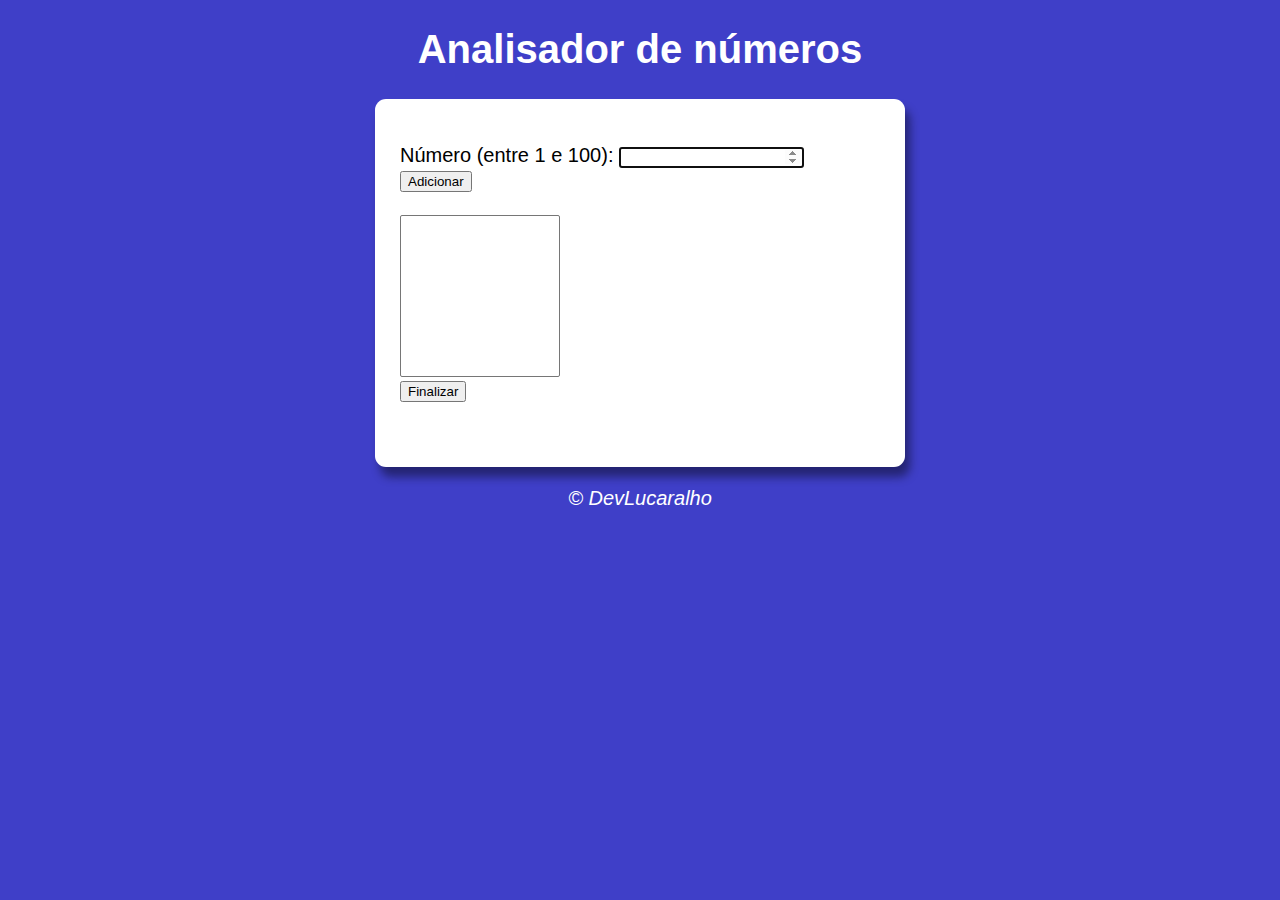
<file: exercícios/desafio/index.html>
<!DOCTYPE html>
<html lang="pt-br">
<head>
    <meta charset="UTF-8">
    <meta http-equiv="X-UA-Compatible" content="IE=edge">
    <meta name="viewport" content="width=device-width, initial-scale=1.0">
    <title>Desafio</title>
    <link rel="stylesheet" href="style.css">
</head>
<body>
    <header>
        <h1>Analisador de números</h1>
    </header>
    <section>
        <div>
                <p>Número (entre 1 e 100):
                    <input type="number" name="fNum" id="fNum">
                    <input type="button" value="Adicionar" onclick="adicionar()">
                    <br><br><select name="selnum" id="selnum" size="10"></select>
                   <br> 
                   <input type="button" value="Finalizar" onclick="finalizar()">
                </p>
        </div>
        <div id="res">

        </div>
    </section>
    <footer>
        <p>&copy; DevLucaralho</p>
    </footer>

    <script src="script.js"></script>
</body>
</html>
</file>
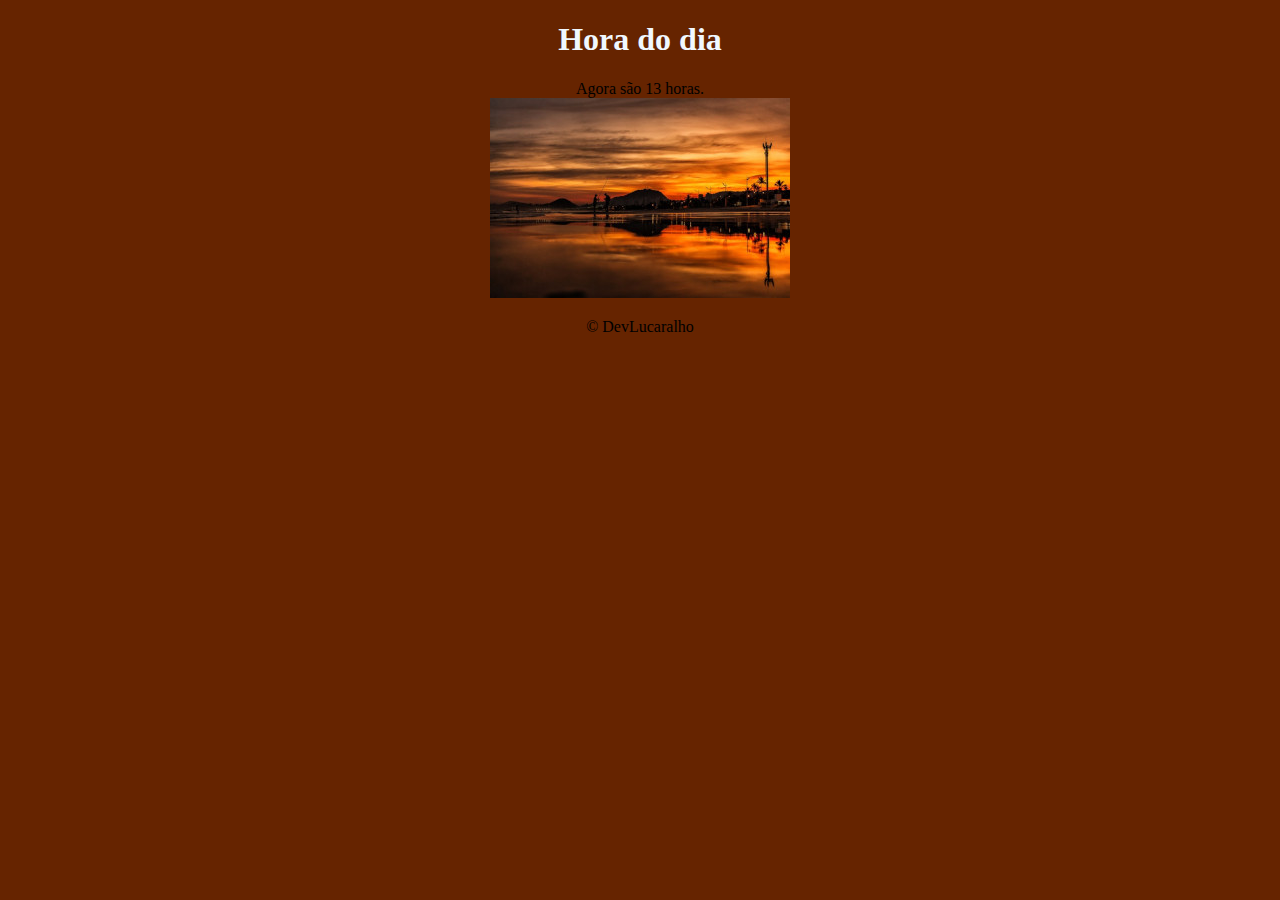
<file: exercícios/ex01/index.html>
<!DOCTYPE html>
<html lang="pt-br">
<head>
    <meta charset="UTF-8">
    <meta http-equiv="X-UA-Compatible" content="IE=edge">
    <meta name="viewport" content="width=device-width, initial-scale=1.0">
    <title>Modelo de exercício</title>
    <link rel="stylesheet" href="style.css">
</head>
<body onload="carregar()">
    <header>
        <h1>Hora do dia</h1>
    </header>
    <section>
        <div id="msg">
                Aqui ficará a hora...
        </div>
        <div id="foto">
                <img id="imagem" src="media/manha.jpg" alt="">
        </div>
    </section>
    <footer>
        <p>&copy; DevLucaralho</p>
    </footer>

    <script src="script.js"></script>
</body>
</html>
</file>
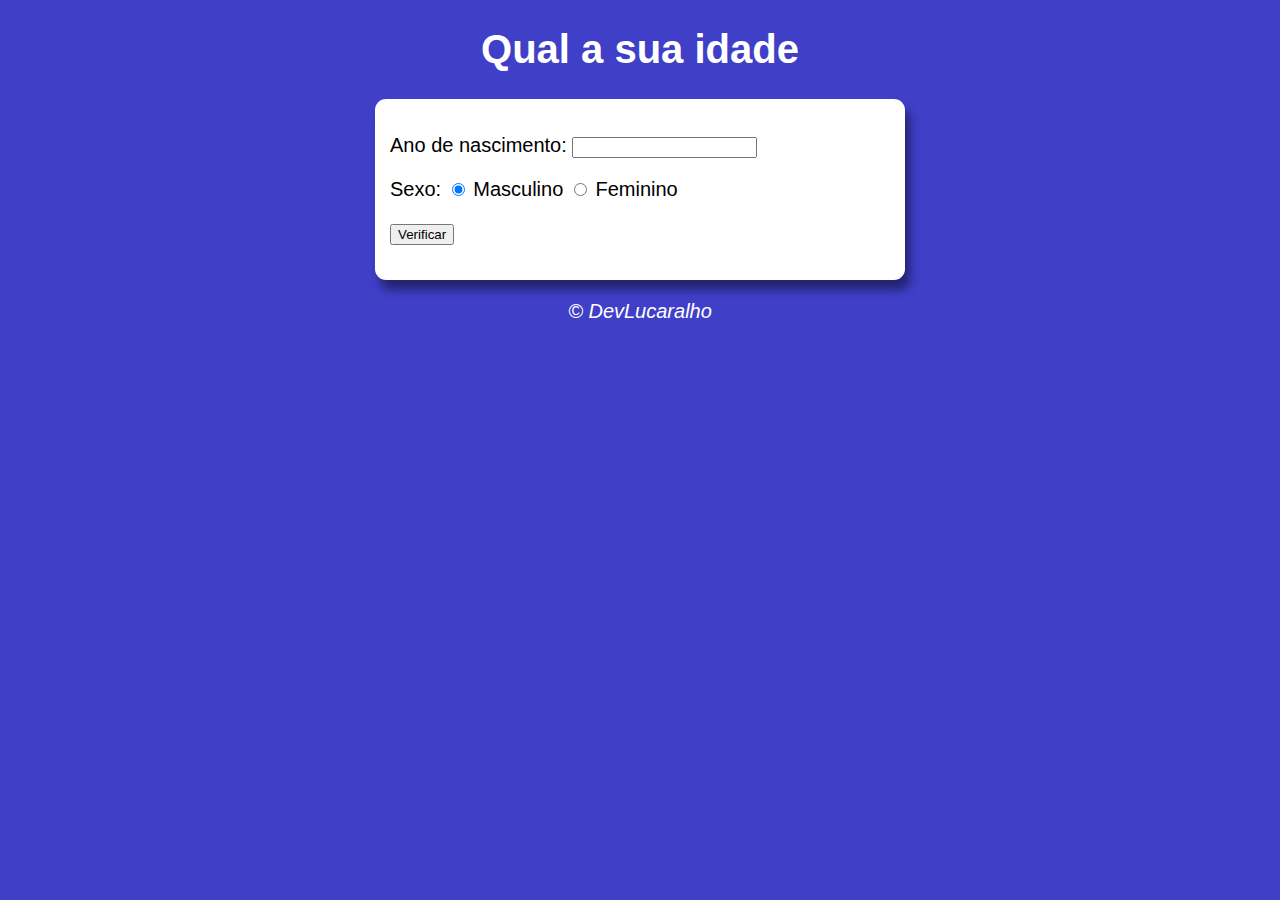
<file: exercícios/ex02_2.0/index.html>
<!DOCTYPE html>
<html lang="pt-br">
<head>
    <meta charset="UTF-8">
    <meta http-equiv="X-UA-Compatible" content="IE=edge">
    <meta name="viewport" content="width=device-width, initial-scale=1.0">
    <title>Modelo de exercício</title>
    <link rel="stylesheet" href="style.css">
</head>
<body>
    <header>
        <h1>Qual a sua idade</h1>
    </header>
    <section>
        <div>
            <p>Ano de nascimento: 
                <input type="number" name="txtano" id="txtano">
            <p>Sexo:
                <input type="radio" name="radsex" id="mas" checked>
                <label for="mas">Masculino</label>
                <input type="radio" name="radsex" id="fem">
                <label for="fem">Feminino</label>
            </p>
            <p>
                <input type="button" value="Verificar" onclick="verificar()">
            </p>
        </div>
        <div id="res">

        </div>
    </section>
    <footer>
        <p>&copy; DevLucaralho</p>
    </footer>

    <script src="script.js"></script>
</body>
</html>
</file>
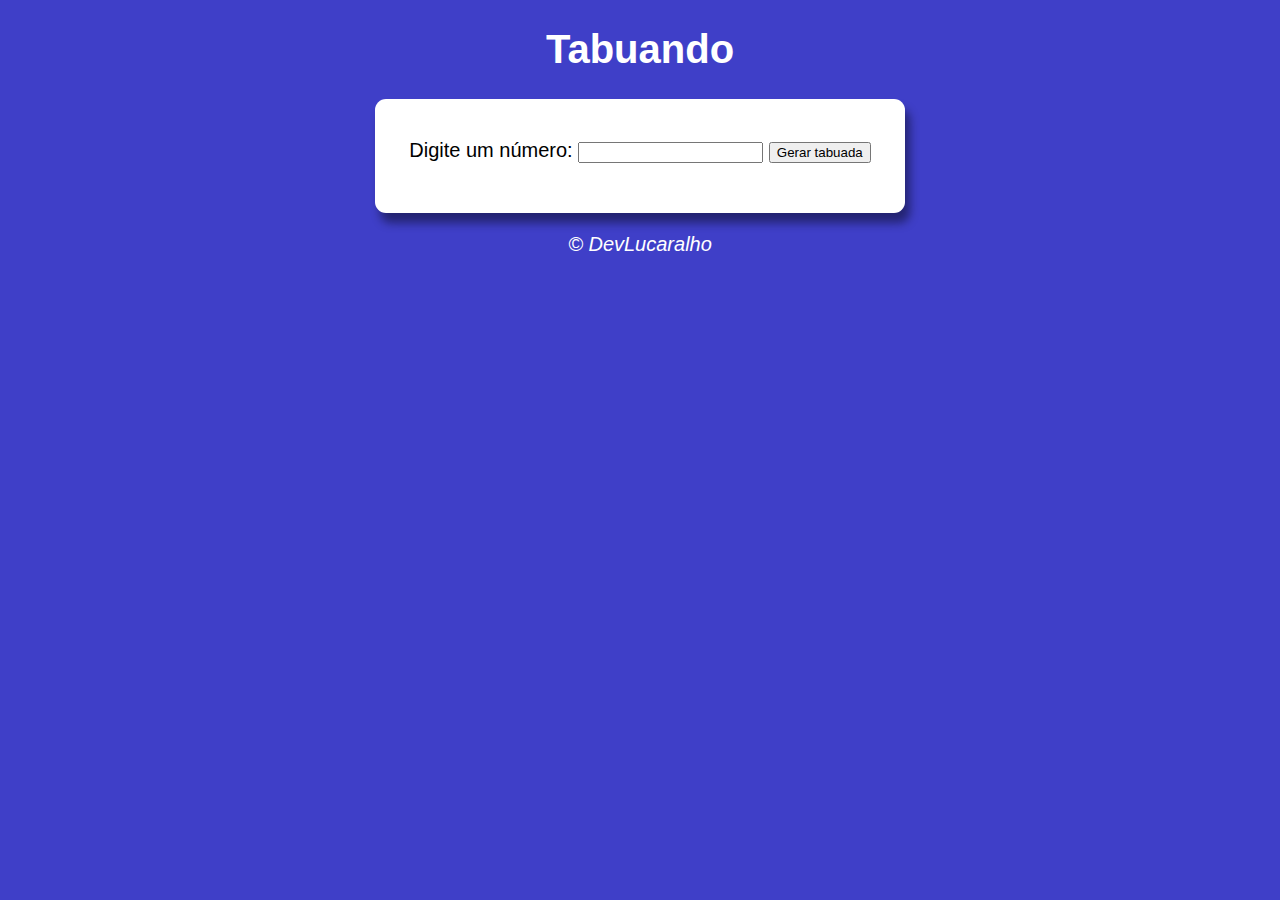
<file: exercícios/ex04/modelo/index.html>
<!DOCTYPE html>
<html lang="pt-br">
<head>
    <meta charset="UTF-8">
    <meta http-equiv="X-UA-Compatible" content="IE=edge">
    <meta name="viewport" content="width=device-width, initial-scale=1.0">
    <title>Tabuando</title>
    <link rel="stylesheet" href="style.css">
</head>
<body>
    <header>
        <h1>Tabuando</h1>
    </header>
    <section>
        <div>
            <p>Digite um número: 
                <input type="number" name="txtnum" id="txtnum">
                <input type="button" value="Gerar tabuada" onclick="GerarTabuada()">
            </p>
        </div>
        <div id="res">
            
        </div>
    </section>
    <footer>
        <p>&copy; DevLucaralho</p>
    </footer>

    <script src="script.js"></script>
</body>
</html>
</file>
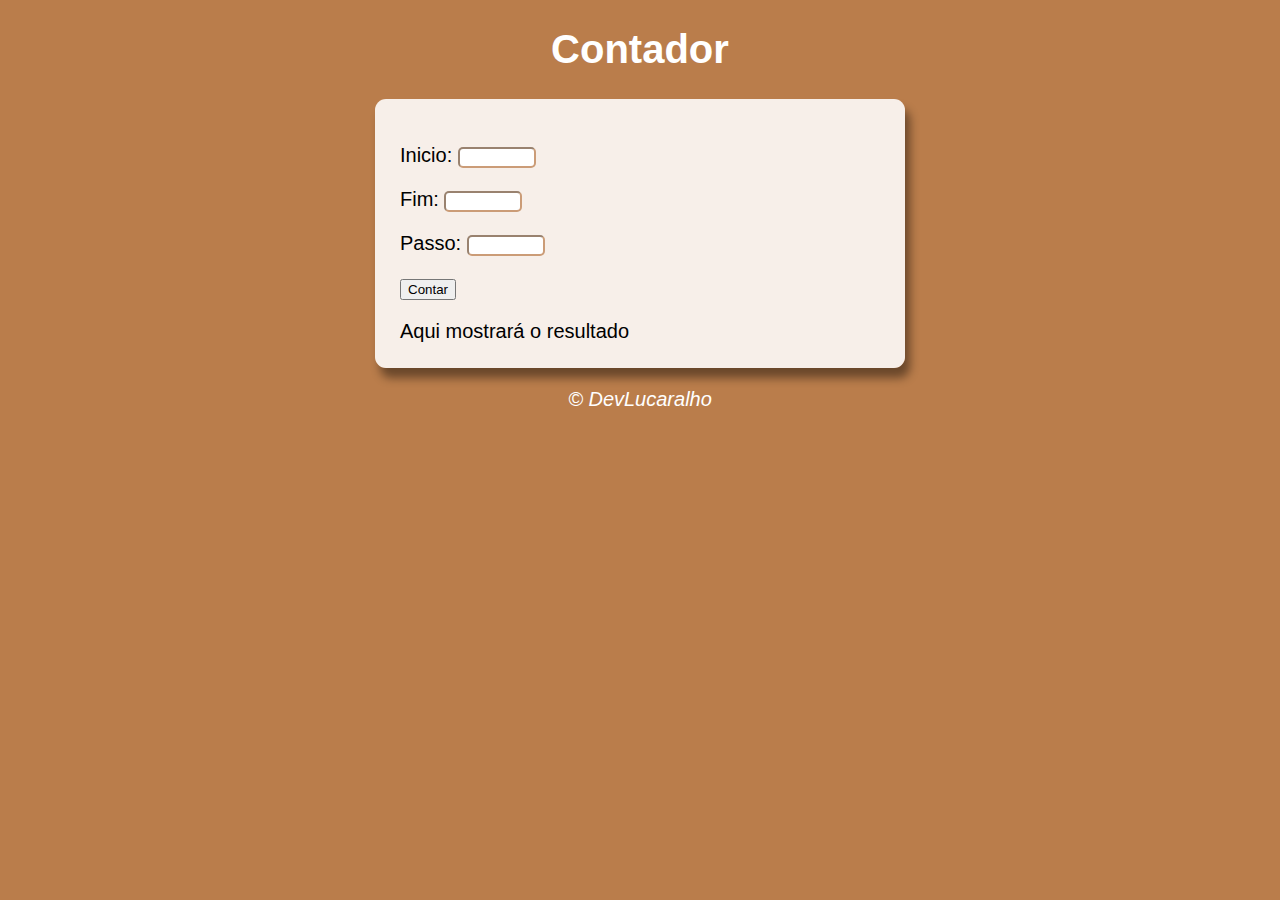
<file: exercícios/rx03/modelo/index.html>
<!DOCTYPE html>
<html lang="pt-br">
<head>
    <meta charset="UTF-8">
    <meta http-equiv="X-UA-Compatible" content="IE=edge">
    <meta name="viewport" content="width=device-width, initial-scale=1.0">
    <title>Modelo de exercício</title>
    <link rel="stylesheet" href="style.css">
</head>
<body>
    <header>
        <h1>Contador</h1>
    </header>
    <section>
        <div>
                <p>Inicio: 
                    <input type="number" name="nx" id="nInicio" class="form">
                </p>
                <p>Fim: 
                    <input type="number" name="ny" id="nFim" class="form">
                </p>
                <p>Passo:
                    <input type="number" name="passo" id="passo" class="form">
                </p>
                <input type="button" value="Contar" onclick="contar()">
        </div>
        <div id="res">
                Aqui mostrará o resultado
        </div>
    </section>
    <footer>
        <p>&copy; DevLucaralho</p>
    </footer>

    <script src="script.js"></script>
</body>
</html>
</file>
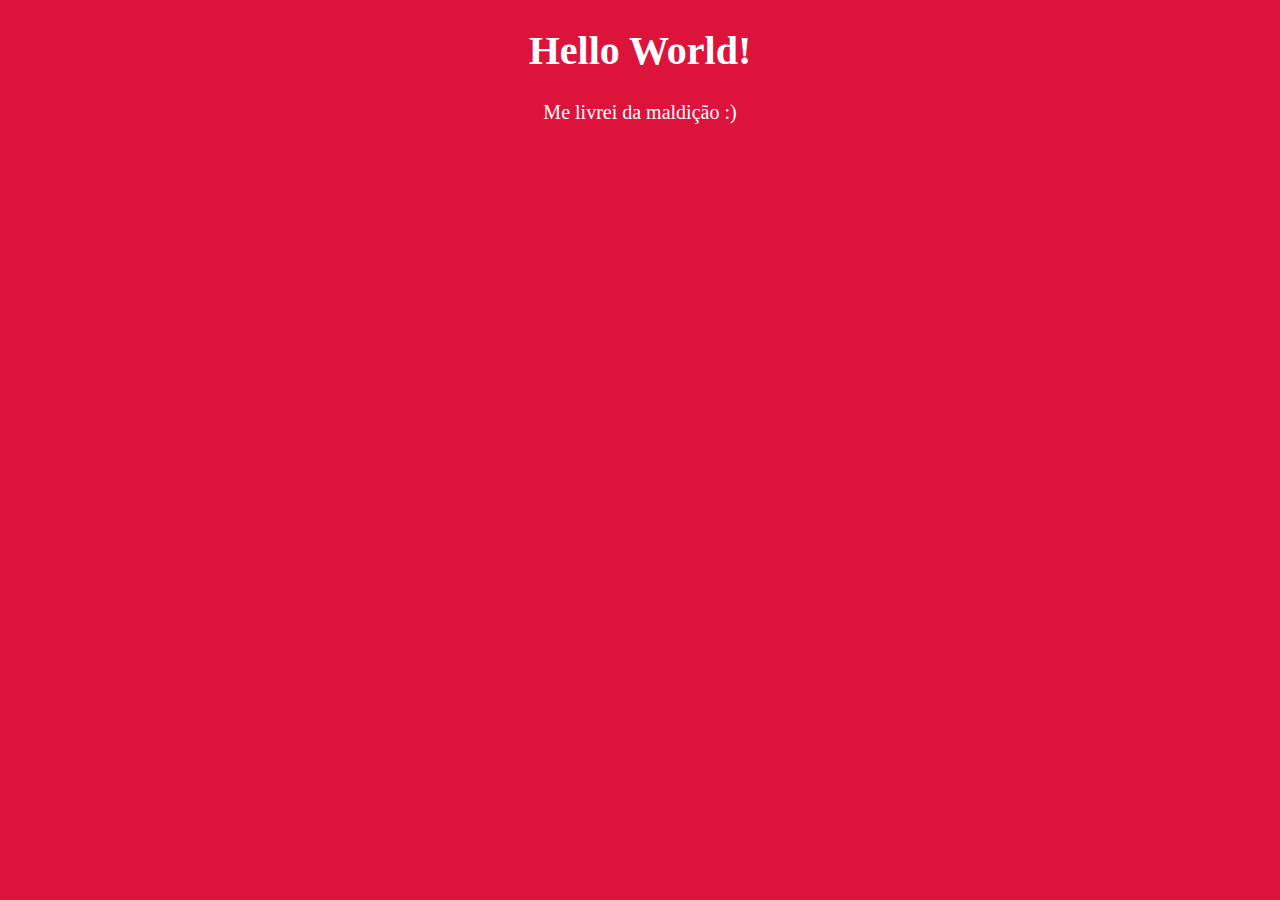
<file: aula04/ex01.html>
<!DOCTYPE html>
<html lang="pt-br">
<head>
    <meta charset="UTF-8">
    <meta http-equiv="X-UA-Compatible" content="IE=edge">
    <meta name="viewport" content="width=device-width, initial-scale=1.0">
    <link rel="stylesheet" href="style.css">
    <title>Document</title>
</head>
<body>   
    <h1>Hello World!</h1>
    <p>Me livrei da maldição :)</p>
    
    <script src="script.js"></script>
</body>
</html>
</file>
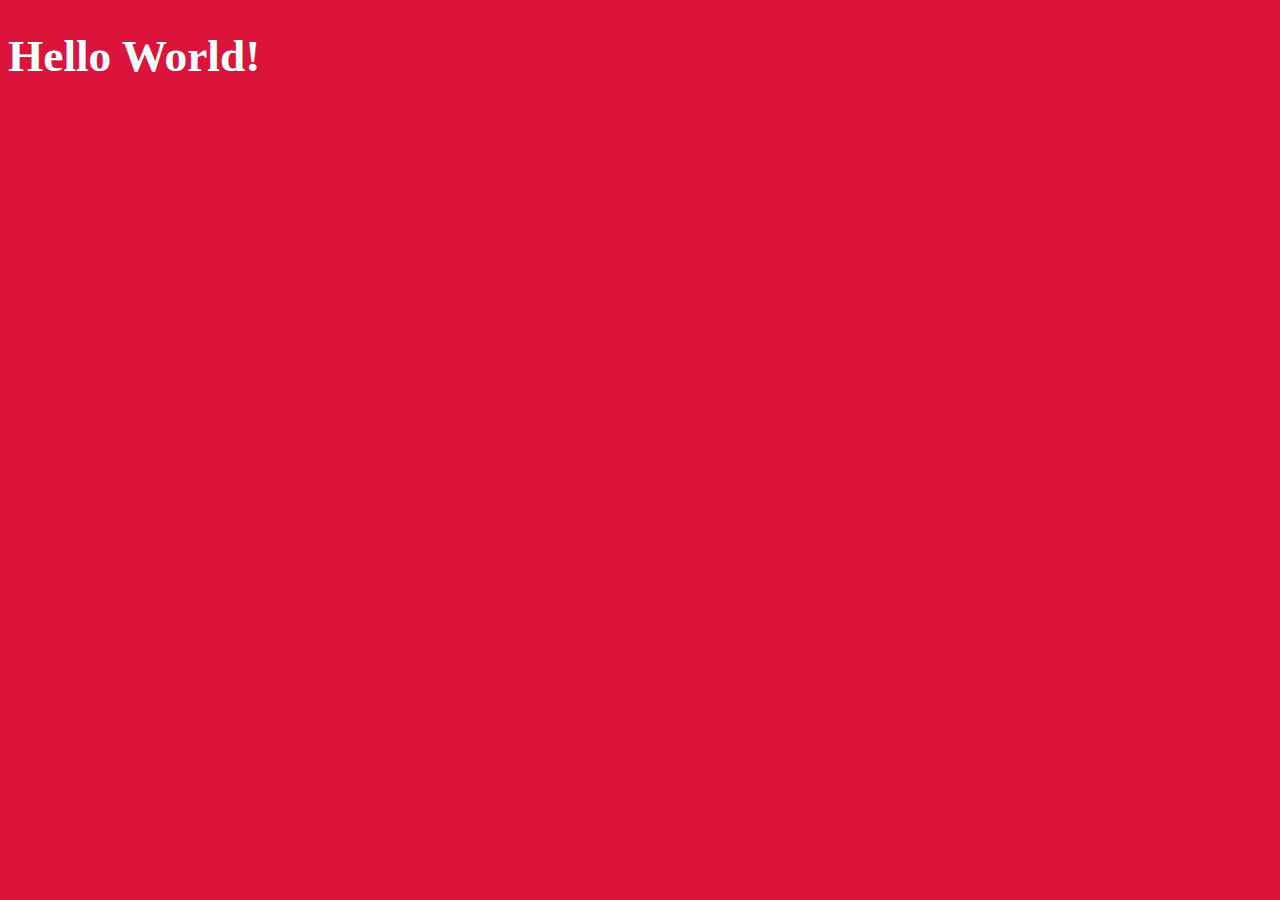
<file: aula06/ex02.html>
<!DOCTYPE html>
<html lang="pt-br">
<head>
    <meta charset="UTF-8">
    <meta http-equiv="X-UA-Compatible" content="IE=edge">
    <meta name="viewport" content="width=device-width, initial-scale=1.0">
    <title>Document</title>
    <style>
            body {
                font-family: 'Times New Roman', Times, serif;
                font-size: 17pt;
                background-color: crimson;
                color: azure;
            }
    </style>
</head>
<body>   
    <h1>Hello World!</h1>
    
    <script>
            var nome = window.prompt("Qual o seu nome?")
            document.writeln(`Olá ${nome}, seu nome tem ${nome.length} letras! </br> </br>`)
            document.write(`Seu nome em maiúsculas --> ${nome.toUpperCase()} </br>`)
            document.write(`Seu nome em minúsculas --> ${nome.toLowerCase()}</br>`)

            var salario = Number(window.prompt(`Qual o seu salário, ${nome}?`))

            document.write(`Nossa você ganha ${salario.toLocaleString('pt-br', {style: 'currency', currency: 'BRL'})} ???. Quanto dinheiro pra uma pessoa só em...`)  // Nesse script ele faz uma formatação do salário já em formato de moeda, monetário. 

    </script>
</body>
</html>
</file>
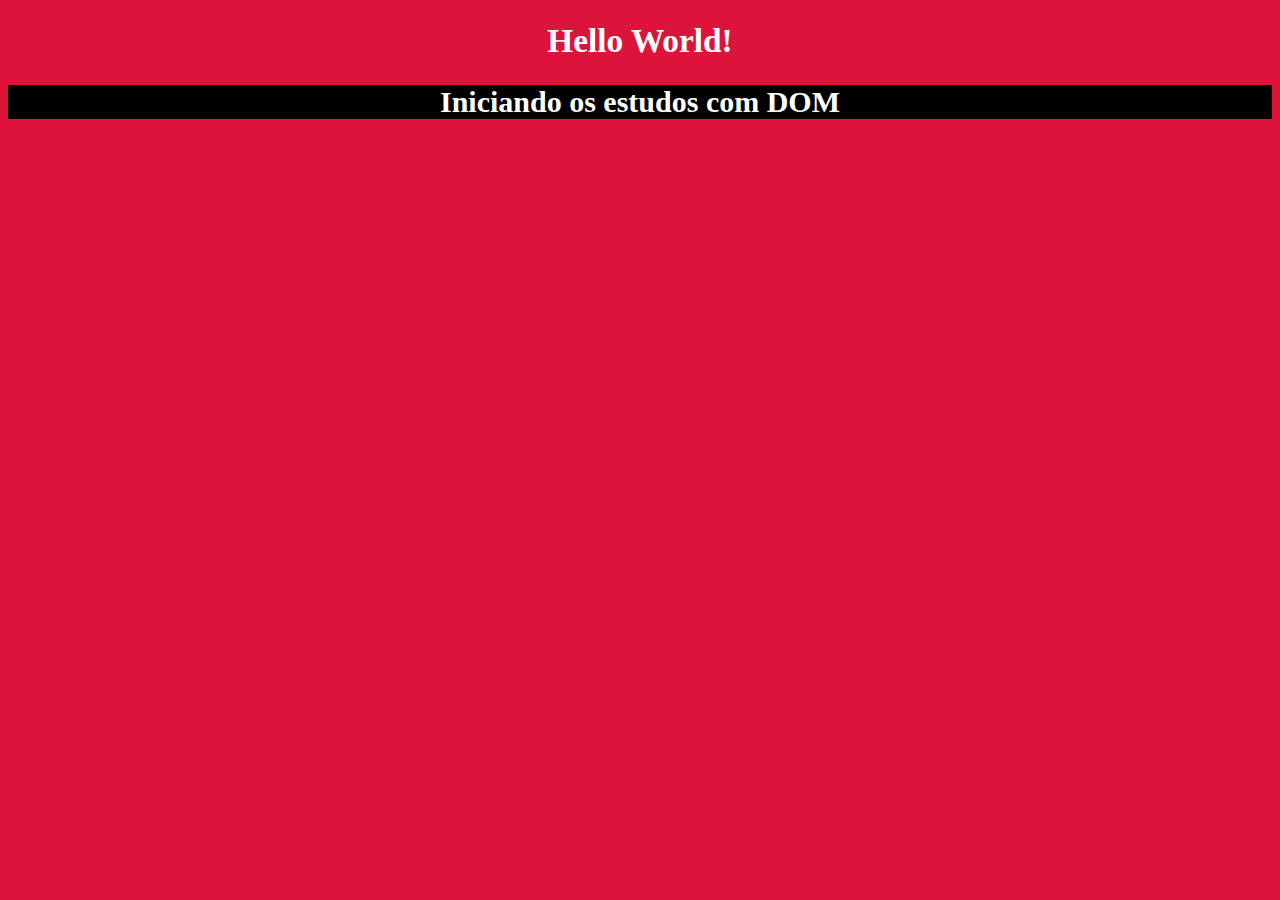
<file: aula09/ex01 copy.html>
<!DOCTYPE html>
<html lang="pt-br">
<head>
    <meta charset="UTF-8">
    <meta http-equiv="X-UA-Compatible" content="IE=edge">
    <meta name="viewport" content="width=device-width, initial-scale=1.0">
    <link rel="stylesheet" href="style.css">
    <title>DOM</title>
    <style>

    </style>
</head>
<body>   
    <h1 id="a">Hello World!</h1>

    <h2 id="b">Iniciando os estudos com DOM</h2>
    
    <script>
        var ab = window.document.getElementById('b')
        ab.style.backgroundColor = 'black'
        var a = window.document.getElementsByTagName('h1')[0]
        a.style.fontSize = '25pt'
        
    </script>
</body>
</html>
</file>
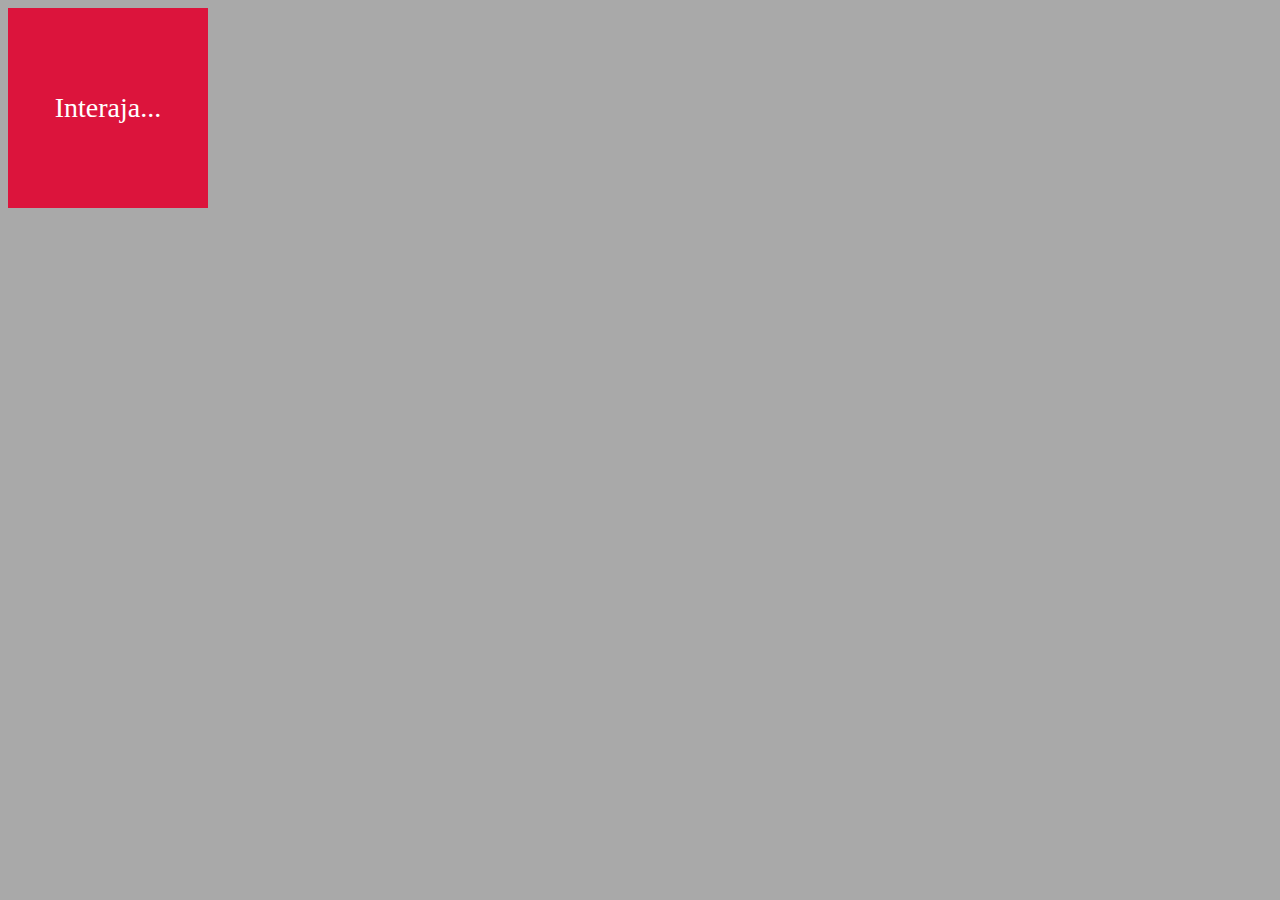
<file: aula10/ex01.html>
<!DOCTYPE html>
<html lang="en">
<head>
    <meta charset="UTF-8">
    <meta http-equiv="X-UA-Compatible" content="IE=edge">
    <meta name="viewport" content="width=device-width, initial-scale=1.0">
    <title>Eventos com DOM</title>
    <style>
        div#area{
            background-color: crimson;
            color: white;
            width: 200px;
            height: 200px;
            text-align: center;
            line-height: 200px;
            font-size: 21pt;
        }
        body{
            background-color: darkgrey;
        }
    </style>
</head>
<body>
    <div id="area" onclick="clicar()" onmouseenter="entrar()" onmouseout="sair()">
        Interaja...
    </div>
    <script>
        var a = window.document.getElementById('area')
        /*
        a.addEventListener('click', clicar)
        a.addEventListener('mouseenter', entrar)        OUTRA FORMA DE FAZER
        a.addEventListener('mouseout', sair)
        */
        function clicar() {
            a.innerText = 'Clicou'
            a.style.backgroundColor = 'blue'
        }

        function entrar() {
            a.innerText = 'Entrou'
            a.style.backgroundColor = 'crimson'

        }

        function sair() {
            a.innerText = 'Saiu'
        }
    </script>
</body>
</html>
</file>
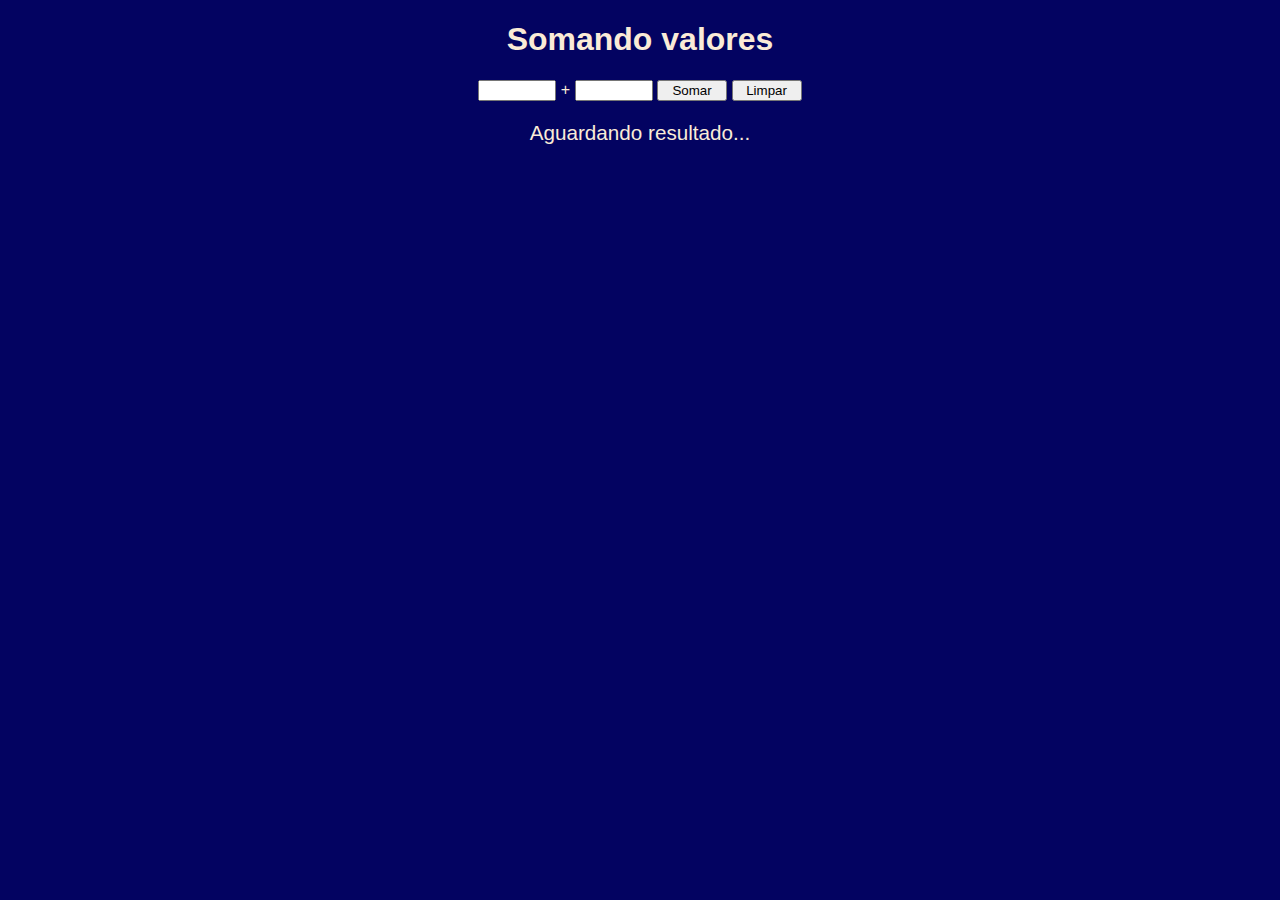
<file: aula10/ex02.html>
<!DOCTYPE html>
<html lang="pt-br">
<head>
    <meta charset="UTF-8">
    <meta http-equiv="X-UA-Compatible" content="IE=edge">
    <meta name="viewport" content="width=device-width, initial-scale=1.0">
    <title>Somando números</title>
    <style>
        body{
            font-family: Verdana, Geneva, Tahoma, sans-serif;
            background-color: rgb(3, 3, 97);
            color: antiquewhite;
            text-align: center;
        }
        input{
            width: 70px;
        }
        div#res{
            font-size: 15.5pt;
            margin-top: 20px;
        }
    </style>
</head>
<body>
    <h1>Somando valores</h1>
    <input type="number" name="txtn1" id="txtn1"> +
    <input type="number" name="txtn2" id="txtn2">
    <input type="button" value="Somar" onclick="somar()">
    <input type="button" value="Limpar" onclick="limpar()">
    <div id="res"> Aguardando resultado...</div>

    <script>
        function somar() {
            var tn1 = document.getElementById('txtn1')
            var tn2 = document.querySelector('input#txtn2')
            var res = document.getElementById('res')
            var n1 = Number(tn1.value)
            var n2 = Number(tn2.value)
            var soma = n1 + n2
            res.innerHTML = `A soma dos valores ${n1} + ${n2} = ${soma}`
        }

        /*function limpar() {
            document.getElementById('txtn1').clear()
            InputEvent.clear()
            res.innerHTML = document.clear()
        }*/
    </script>
</body>
</html>
</file>
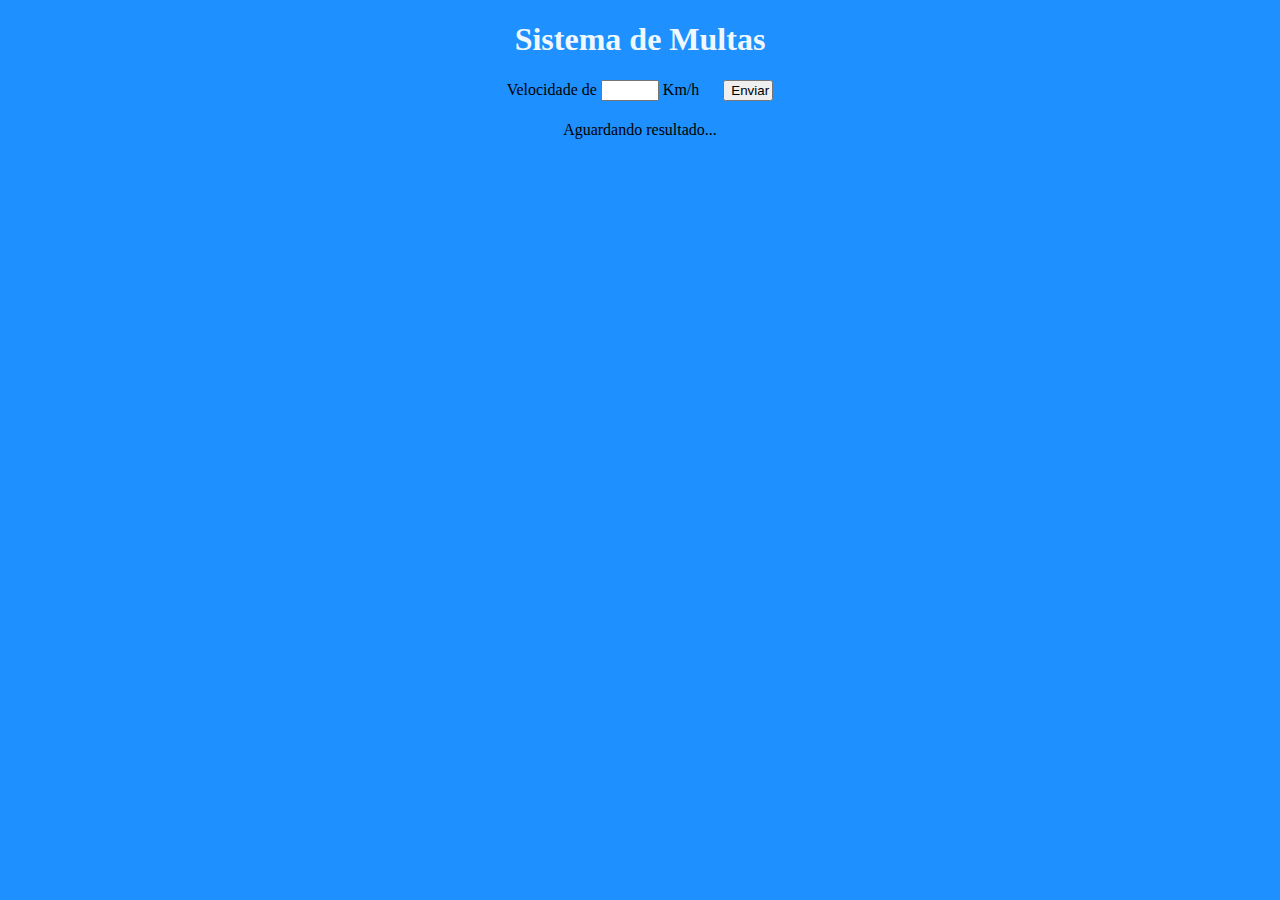
<file: exercícios/ex/ex01.html>
<!DOCTYPE html>
<html lang="pt-br">
<head>
    <meta charset="UTF-8">
    <meta http-equiv="X-UA-Compatible" content="IE=edge">
    <meta name="viewport" content="width=device-width, initial-scale=1.0">
    <link rel="stylesheet" href="style.css">
    <title>Ex01</title>
</head>
<body>
    <h1 id="titulo">Sistema de Multas</h1>
    Velocidade de <input type="number" name="id" id="vel"> Km/h <input id="enviar" type="button" value="Enviar" onclick="calc()">

    <div id="res">Aguardando resultado...</div>

    <script src="script.js"></script>
</body>
</html>
</file>
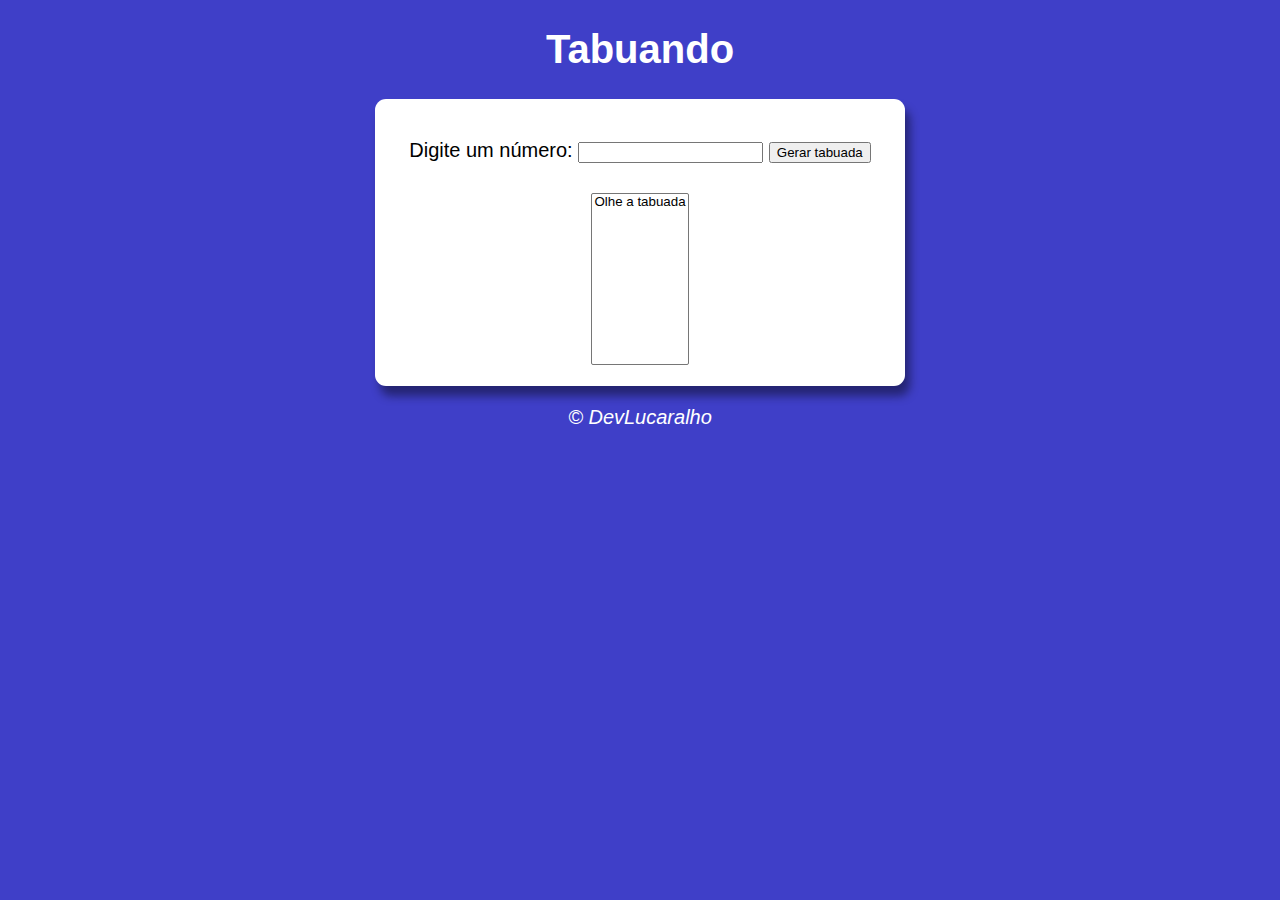
<file: exercícios/ex04/modelo/index2.html>
<!DOCTYPE html>
<html lang="pt-br">
<head>
    <meta charset="UTF-8">
    <meta http-equiv="X-UA-Compatible" content="IE=edge">
    <meta name="viewport" content="width=device-width, initial-scale=1.0">
    <title>Tabuando</title>
    <link rel="stylesheet" href="style.css">
</head>
<body>
    <header>
        <h1>Tabuando</h1>
    </header>
    <section>
        <div>
            <p>Digite um número: 
                <input type="number" name="txtnum" id="txtnum">
                <input type="button" value="Gerar tabuada" onclick="GerarTabuada()">
            </p>
        </div>
        <div>
            <select name="seltab" id="seltab" size="10">
                <option value="default">Olhe a tabuada</option>
            </select>
        </div>
    </section>
    <footer>
        <p>&copy; DevLucaralho</p>
    </footer>

    <script src="script2.js"></script>
</body>
</html>
</file>
<file: exercícios/desafio/style.css>
body{
    background-color: rgba(9, 9, 184, 0.781);
    font: normal 15pt Arial;
}

header{
    color: white;
    text-align: center;
}

section{
    background-color: white;
    border-radius: 11px;
    padding: 15px;
    width: 500px;
    margin: auto;
    box-shadow: 5px 10px 10px rgba(0, 0, 0, 0.432);
}

div{
    padding: 10px;
}

footer{
    color: white;
    text-align: center;
    font-style: italic;
}

select#selnum {
    width: 160px;
}
</file>
<file: exercícios/ex01/style.css>
body{
    text-align: center;
    background-color: dodgerblue;
    color: black
}

h1{
    color: aliceblue;
}

div#res{
    margin-top: 20px;
}

input{
    width: 50px;
}
input#enviar{
    margin-left: 20px;
}
</file>
<file: exercícios/ex02_2.0/style.css>
body{
    background-color: rgba(9, 9, 184, 0.781);
    font: normal 15pt Arial;
}

header{
    color: white;
    text-align: center;
}

section{
    background-color: white;
    border-radius: 11px;
    padding: 15px;
    width: 500px;
    margin: auto;
    box-shadow: 5px 10px 10px rgba(0, 0, 0, 0.432);
}

footer{
    color: white;
    text-align: center;
    font-style: italic;
}

#foto{
    width: 200px;
    height: 200px;
    text-align: center;
    border-radius: 50%;
}

#res{
    
}
</file>
<file: exercícios/ex04/modelo/style.css>
body{
    background-color: rgba(9, 9, 184, 0.781);
    font: normal 15pt Arial;
}

header{
    color: white;
    text-align: center;
}

section{
    background-color: white;
    border-radius: 11px;
    padding: 15px;
    width: 500px;
    margin: auto;
    box-shadow: 5px 10px 10px rgba(0, 0, 0, 0.432);
}

div{
    text-align: center;
    padding: 5px;
}

footer{
    color: white;
    text-align: center;
    font-style: italic;
}
</file>
<file: exercícios/rx03/modelo/style.css>
body{
    background-color: #a75818c7;
    font: normal 15pt Arial;
}

header{
    color: white;
    text-align: center;
}
section{
    background-color: rgba(255, 255, 255, 0.877);
    border-radius: 11px;
    padding: 15px;
    width: 500px;
    margin: auto;
    box-shadow: 5px 10px 10px rgba(0, 0, 0, 0.432);
}

div{
    padding: 10px;
}

footer{
    color: white;
    text-align: center;
    font-style: italic;
}

.form {
    width: 70px;
    border-radius: 5px;
    border-color: #a7581896;
}
</file>
<file: aula04/style.css>
body{
    color: white;
    background-color: crimson;
    font: normal 15pt Times;
    text-align: center;
}
</file>
<file: aula09/style.css>
body{
    color: white;
    background-color: crimson;
    font: normal 15pt Times;
    text-align: center;
}
</file>
<file: exercícios/ex/style.css>
body{
    text-align: center;
    background-color: dodgerblue;
    color: black
}

h1{
    color: aliceblue;
}

div#res{
    margin-top: 20px;
}

input{
    width: 50px;
}
input#enviar{
    margin-left: 20px;
}
</file>
